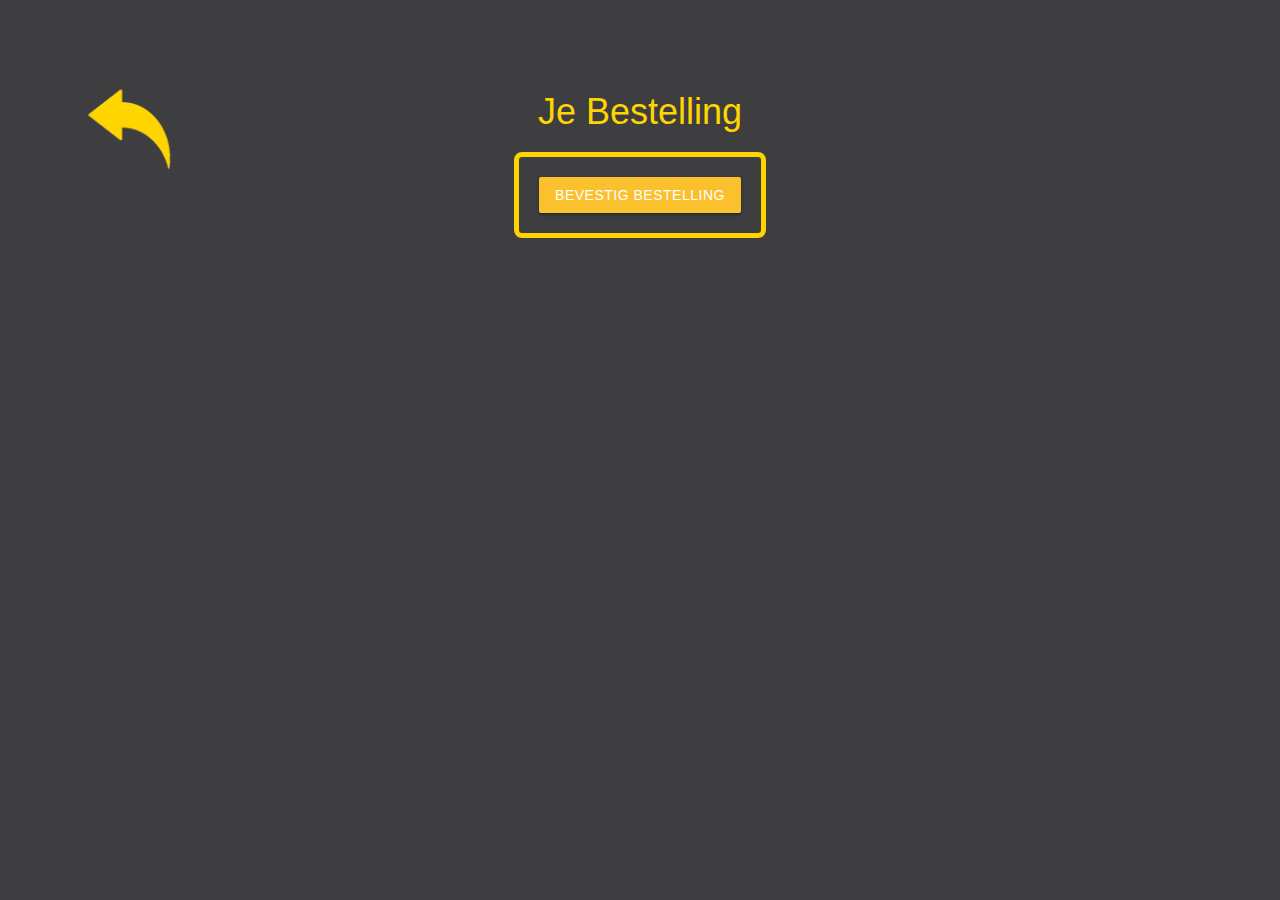
<file: pages/order.html>
<!DOCTYPE html>
<html lang="en">
<head>
    <meta charset="UTF-8">
    <meta name="viewport" content="width=device-width, initial-scale=1.0">
    <title>Bareto Order page</title>

    <!-- Google Icon Font toevoegen. -->
    <link href="https://fonts.googleapis.com/icon?family=Material+Icons" rel="stylesheet">

    <!-- Compiled and minified CSS -->
    <link rel="stylesheet" href="https://cdnjs.cloudflare.com/ajax/libs/materialize/1.0.0/css/materialize.min.css">

    <!-- Link naar onze eigen CSS. -->
    <link rel="stylesheet" href="../styles/orderstyle.css">

    <!-- Compiled and minified JavaScript -->
    <script src="https://cdnjs.cloudflare.com/ajax/libs/materialize/1.0.0/js/materialize.min.js" defer></script>

    <!-- Link naar onze eigen JavaScript. -->
    <script src="../scripts/orderscript.js"></script>
</head>
<body>
    <img src="../images/pijltje.jpg" id="keerdekewere"></img>
    <h1>Je Bestelling</h1>
    <div id="orderContainer">
        <ul id="drinkList"></ul>
        <button id="confirmOrder" class="btn yellow darken-2">Bevestig Bestelling</button>
    </div>
</body>
</html>
</file>
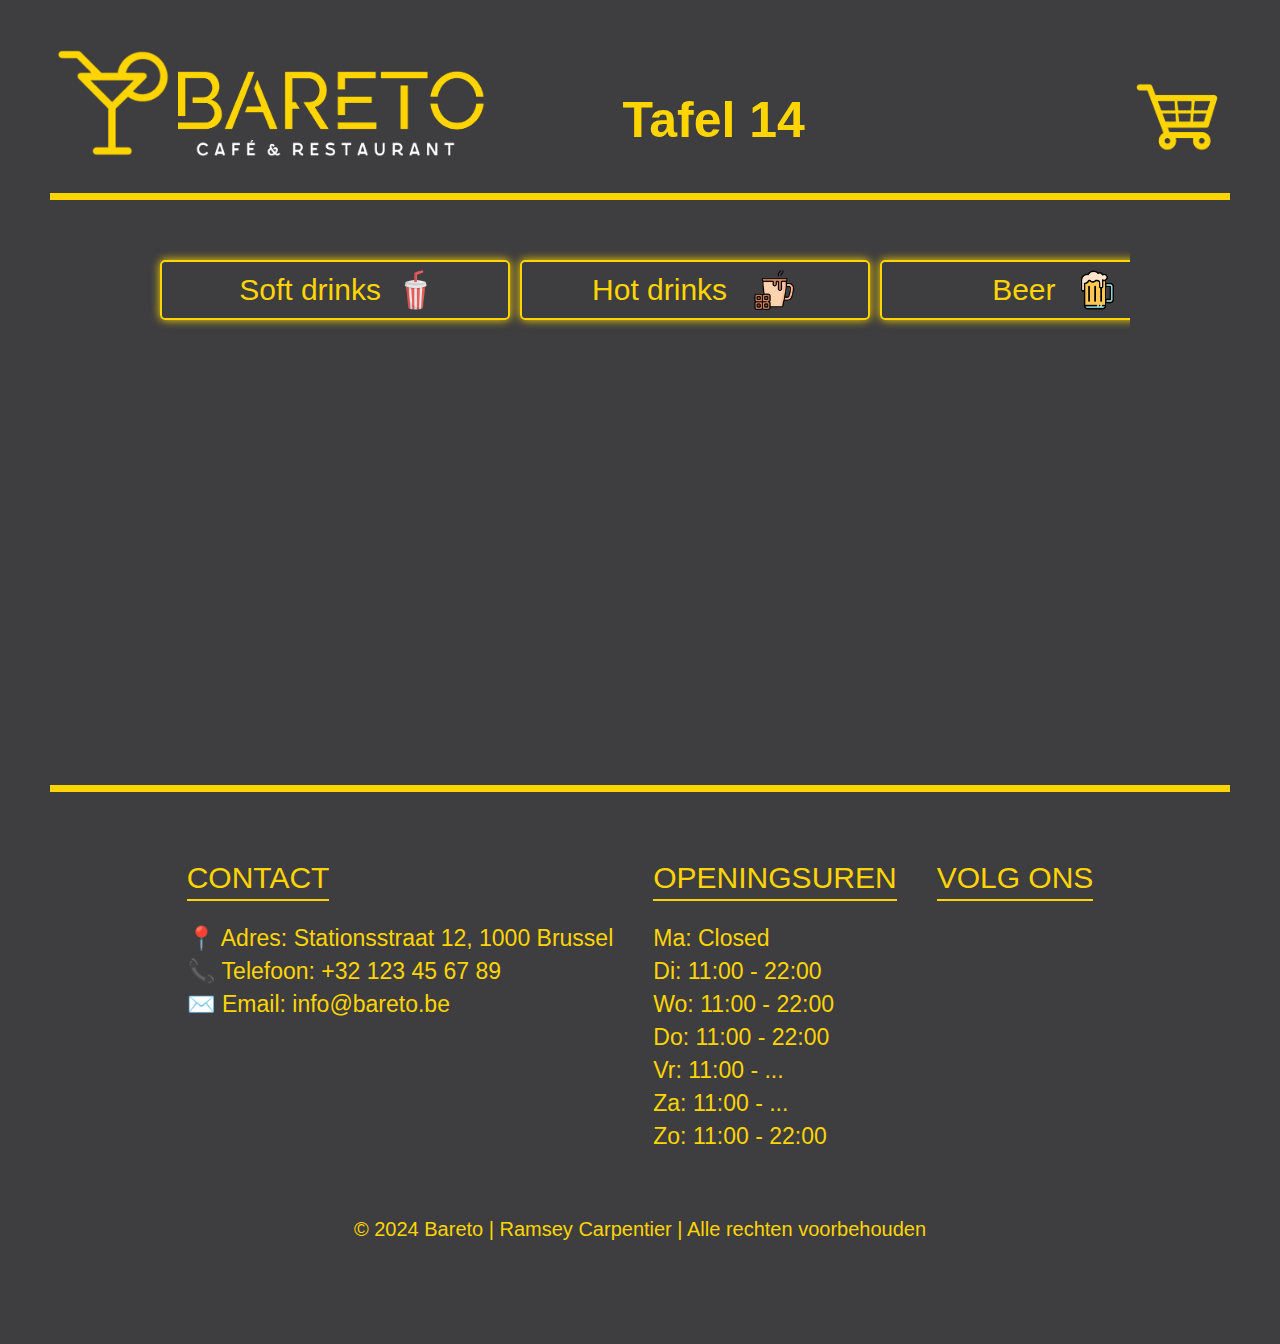
<file: pages/start.html>
<!DOCTYPE html>
<html lang="en">
<head>
    <meta charset="UTF-8">
    <meta name="viewport" content="width=device-width, initial-scale=1.0">
    <title>Bareto Home page</title>

    <!-- Google Icon Font toevoegen. -->
    <link href="https://fonts.googleapis.com/icon?family=Material+Icons" rel="stylesheet">

    <!-- Compiled and minified CSS -->
    <link rel="stylesheet" href="https://cdnjs.cloudflare.com/ajax/libs/materialize/1.0.0/css/materialize.min.css">

    <!-- Link naar onze eigen CSS. -->
    <link rel="stylesheet" href="../styles/start.css">

    <!-- Compiled and minified JavaScript -->
    <script src="https://cdnjs.cloudflare.com/ajax/libs/materialize/1.0.0/js/materialize.min.js" defer></script>

    <!-- Link naar onze eigen JavaScript. -->
    <script src="../scripts/start.js"></script>
</head>
<body >
    <div class="header">
        <img src="../images/logo2.png" style="height: 135px;"></img>
        <h1>Tafel 14</h1>
        <div id="winkelkar-container">
            <img src="../images/winkelkar.jpg" id="winkelkar" style="height: 100px;">
            <div id="itemCount" style="display: none;">0</div>
        </div>

    </div>

    <div class="scroller">
        <button class="button" id="SoftDrinks">Soft drinks <img src="../images/fotos_slider/Soft drinks.png"></button>
        <button class="button">Hot drinks <img src="../images/fotos_slider/Hot drins.png"></button>
        <button class="button">Beer <img src="../images/fotos_slider/beer.png"></button>
        <button class="button">Wine <img src="../images/fotos_slider/Wine.png"></button>
        <button class="button">Apperetieven <img src="../images/fotos_slider/apperetieven.png"></button>
        <button class="button">Cocktails <img src="../images/fotos_slider/cocktails.png"></button>
        <button class="button">NA Drinks <img src="../images/fotos_slider/NAcocktails.png"></button>
        <button class="button">Snacks <img src="../images/fotos_slider/Tapas.png"></button>
        <button class="button">Menu <img src="../images/fotos_slider/lunch.png"></button>
        <button class="button">Kids <img src="../images/fotos_slider/kids.png"></button>
        <button class="button">Pasta <img src="../images/fotos_slider/Pasta.png"></button>
        <button class="button">Burgers <img src="../images/fotos_slider/burger.png"></button>
        <button class="button">Salads <img src="../images/fotos_slider/Salades.png"></button>
        <button class="button">Desserts <img src="../images/fotos_slider/desserts.png"></button>
      </div>

      <div id="drinkContainer" class="drink-container"></div>


    <div class="footer">
        <div class="footer-container">
            <!-- Contactgegevens -->
            <div class="footer-section">
                <h3>Contact</h3>
                <p>📍 Adres: Stationsstraat 12, 1000 Brussel</p>
                <p>📞 Telefoon: +32 123 45 67 89</p>
                <p>✉️ Email: info@bareto.be</p>
            </div>
    
            <!-- Openingsuren -->
            <div class="footer-section">
                <h3>Openingsuren</h3>
                <p>Ma: Closed</p>
                <p>Di: 11:00 - 22:00</p>
                <p>Wo: 11:00 - 22:00</p>
                <p>Do: 11:00 - 22:00</p>
                <p>Vr: 11:00 - ...</p>
                <p>Za: 11:00 - ...</p>
                <p>Zo: 11:00 - 22:00</p>
            </div>
    
            <!-- Social Media -->
            <div class="footer-section">
                <h3>Volg ons</h3>
            </div>
        </div>
    
        <div class="footer-bottom">
            <p>&copy; 2024 Bareto | Ramsey Carpentier | Alle rechten voorbehouden</p>
        </div>
    </div>
    
</body>
</html>
</file>
<file: styles/orderstyle.css>
:root {
    --background: #3e3d3f;
}

body {
    font-family: Arial, sans-serif;
    background: var(--background);
    padding: 50px;
    text-align: center;
}

h1 {
    color: #ffd500;
    font-size: 36px;
    margin-bottom: 20px;
}

#orderContainer {
    background: transparent;
    border: 5px solid #ffd500;
    padding: 20px;
    display: inline-block;
    border-radius: 8px;
}

#drinkList {
    list-style-type: none;
    padding: 0;
    margin: 0;
    display: flex;
    flex-direction: column;
    gap: 10px;
}

.drink-item {
    display: flex;
    justify-content: space-between;
    align-items: center;
    color: #ffd500;
    font-size: 18px;
    padding: 10px 15px;
    width: 300px;
}

.btn-container {
    display: flex;
    gap: 10px;
}

button {
    background: none;
    border: none;
    color: #ffd500;
    font-size: 20px;
    cursor: pointer;
}

img {
    width: 150px;
    height: auto;
    position: absolute;
    top: 50px;
    left: 50px;
    cursor: pointer;
}
</file>
<file: styles/start.css>
:root{
    --background: #3e3d3f;
}

body{
    font-family: Arial, sans-serif;
    background: var(--background);
    padding: 50px;
}

.header {
    display: flex;
    justify-content: space-between;
    align-items: flex-end;
    width: 100%;
    height: 150px;
    position: relative;
    border-bottom: 7px solid #ffd500;
    padding-bottom: 20px;
    margin-bottom: 50px;
    
}

#winkelkar-container {
    position: relative;
}

#winkelkar {
    height: 100px;
    cursor: pointer;
}

#itemCount {
    position: absolute;
    top: -10px;
    right: -10px;
    width: 30px;
    height: 30px;
    background-color: red;
    color: white;
    border-radius: 50%;
    font-size: 18px;
    display: flex;
    align-items: center;
    justify-content: center;
    font-weight: bold;
}

.header h1 {
    font-size: 50px;
    color: #ffd500;
    margin-left: -200px;
    font-weight: bold ;
}

.scroller {
    display: flex;
    gap: 10px;
    overflow-x: auto;
    white-space: nowrap;
    padding: 10px;
    scrollbar-color: #ffd500 transparent;
    margin: 0px 100px;
    margin-bottom: 50px;

  }
  
  .button {
    flex: 0 0 auto; 
    padding: 10px 20px;
    background-color: transparent;
    border: none;
    border-radius: 5px;
    cursor: pointer;
    width: 350px;
    height: 60px;
    margin-bottom: 15px;
    border: 2px solid #ffd500;
    color: #ffd500;
    font-size: 30px;
    box-shadow: 0 0 10px #ffd500;
    display: flex;
    align-items: center;
    justify-content: center;
    gap: 20px;
  }

  .button img {
    height: 40px;
}

.footer {
    color: #ffd500;
    padding: 30px 0;
    text-align: center;
    font-size: 23px;
    margin-top: 350px;
    border-top: 7px solid #ffd500;
    display: flex;
    flex-direction: column;
    align-items: center; 
    justify-content: center;
}

.footer-container {
    display: flex;
    justify-content: center;
    flex-wrap: wrap;
    width: 100%;
    gap: 20px; 
    margin: auto;
}

.footer-section {
    margin: 10px;
    text-align: left;
    line-height: 1.2;
}

.footer-section h3 {
    font-size: 30px;
    margin-bottom: 20px;
    text-transform: uppercase;
    border-bottom: 2px solid #ffd500;
    display: inline-block;
    padding-bottom: 5px;
}

.footer-section p {
    margin: 3px 0;
    line-height: 1.3;
}

.footer-bottom {
    margin-top: 20px;
    font-size: 20px;
    padding-top: 10px;
}

.drink-container {
    display: grid;
    grid-template-columns: repeat(auto-fill, minmax(350px, 1fr));
    gap: 20px;
    padding: 20px;
    margin: 0px 100px;
    margin-top: 20px;
}
.drink-item {
    background: transparent;
    border: 2px solid #ffd500;
    padding: 15px;
    border-radius: 10px;
    text-align: center;
    box-shadow: 0 0 10px rgba(255, 213, 0, 0.5);
    height: 500px;
    cursor: pointer;
}
.drink-item img {
    height: 300px;
    width: auto;
    margin-bottom: 10px;
    margin-top: 15px;
}
.drink-item h3 {
    margin: 5px 0;
    font-size: 35px;
    color: #ffd500;
}
.drink-item p {
    font-size: 30px;
    font-weight: bold;
    color: #ffd500;
}
</file>
